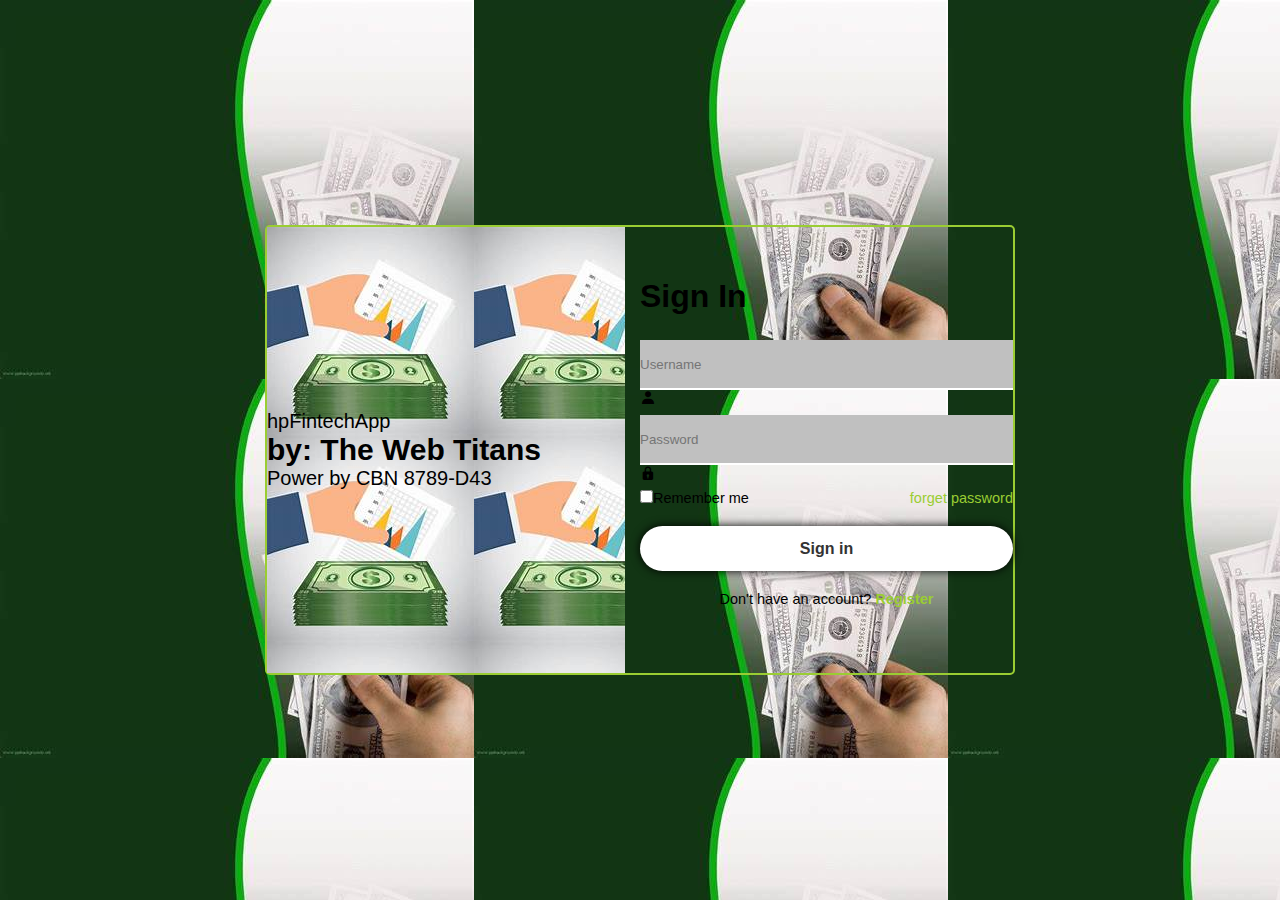
<file: Login/Logout Page/login.html>
<!DOCTYPE html>
<html lang="en">
<head>
    <meta charset="UTF-8">
    <meta name="viewport" content="width=device-width, initial-scale=1.0">
    <link rel="stylesheet" href="login.css">
    <link href='https://unpkg.com/boxicons@2.1.4/css/boxicons.min.css' rel='stylesheet'>
    <title>Login Page</title>
</head>
<body>
    <div class="container">
        <div class="wrapping">
            <header>hpFintechApp</header>
            <h2>by: The Web Titans</h2>
            <footer> Power by CBN 8789-D43</footer>

        </div>

        <div class="wrapper">
            <form action="">
                <h1>Sign In</h1>
                <div class="login">
                    <input type="text" placeholder="Username" required>
                    <i class='bx bxs-user'></i>
                </div>

                <div class="login">
                    <input type="text" placeholder="Password" required>
                    <i class='bx bxs-lock'></i>

                </div>

                <div class="remember-forget">
                    <label><input type="checkbox">Remember me</label>
                    <a href="#">forget password</a>

                </div>
                <button type="submit" class="btn">Sign in</button>

                <div class="Signup-link">
                    <p> Don't have an account? <a href="signup.html">Register</a></p>
                </div>
            </form>
        </div>
    </div>
    
</body>
</html>
</file>
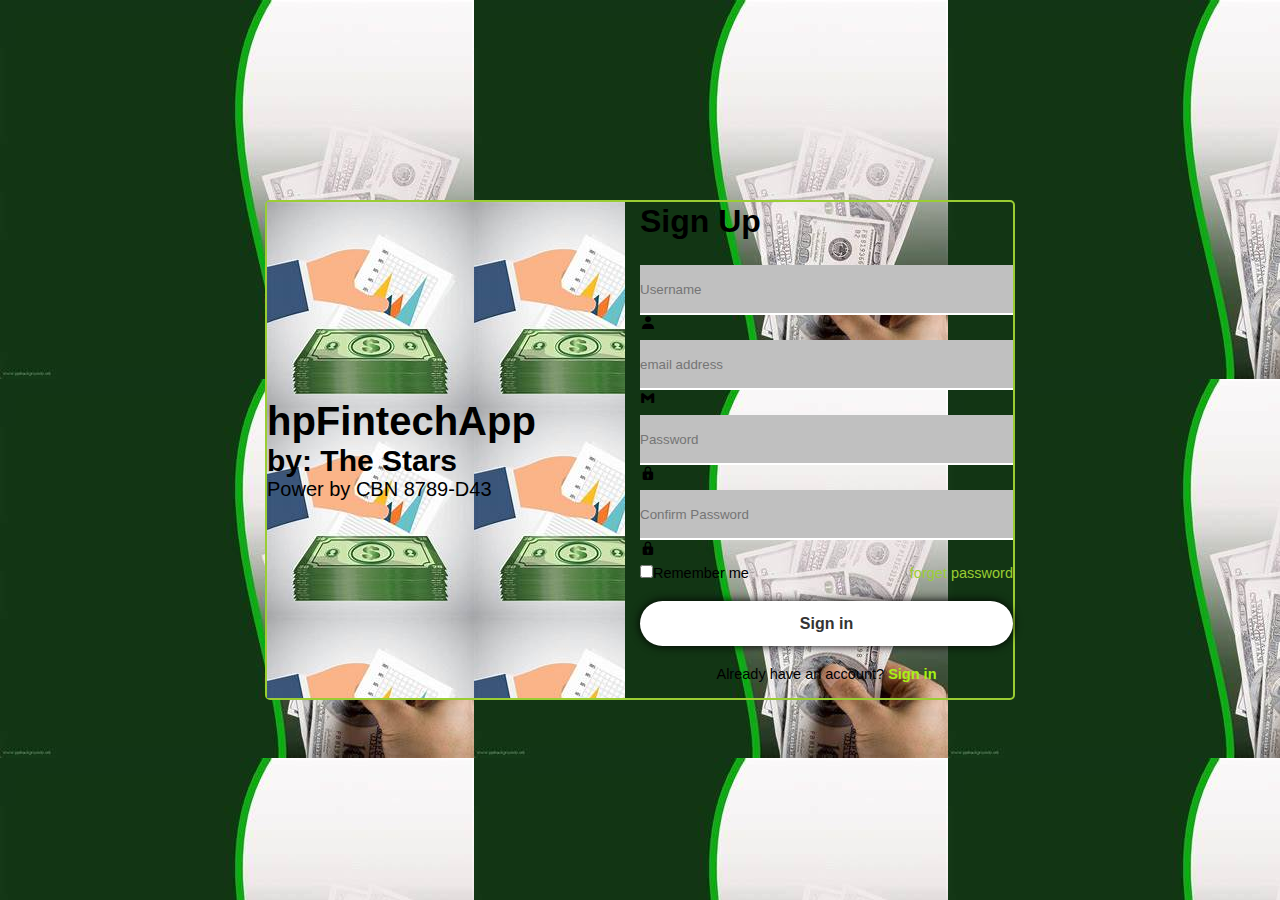
<file: Login/Logout Page/signup.html>
<!DOCTYPE html>
<html lang="en">
<head>
    <meta charset="UTF-8">
    <meta name="viewport" content="width=device-width, initial-scale=1.0">
    <link rel="stylesheet" href="signup.css">
    <link href='https://unpkg.com/boxicons@2.1.4/css/boxicons.min.css' rel='stylesheet'>
    <title>Signup Page</title>
</head>
<body>
    <div class="container">
        <div class="wrapping">
            <h1>hpFintechApp</h1>
            <h2>by: The Stars</h2>
            <footer> Power by CBN 8789-D43</footer>

        </div>

        <div class="wrapper">
            <form action="">
                <h1>Sign Up</h1>
                <div class="login">
                    <input type="text" placeholder="Username" required>
                    <i class='bx bxs-user'></i>
                </div>

                <div class="login">
                    <input type="text" placeholder="email address"
                     required>
                    <i class='bx bxl-gmail' ></i>
                </div>

                <div class="login">
                    <input type="text" placeholder="Password" 
                    required> 
                    <i class='bx bxs-lock'></i>

                    
                </div>
                <div class="login">
                    <input type="text" placeholder="Confirm Password">
                    <i class='bx bxs-lock'></i>
                </div>

                <div class="remember-forget">
                    <label><input type="checkbox">Remember me</label>
                    <a href="#">forget password</a>

                </div>
                <button type="submit" class="btn">Sign in</button>

                <div class="Signup-link">
                    <p> Already have an account? <a href="login.html">Sign in</a></p>
                </div>
            </form>
        </div>
    </div>
    
</body>
</html>
</file>
<file: Login/Logout Page/login.css>
*{
    margin: 0;
    padding: 0;
    box-sizing: border-box;
    font-family: Arial, Helvetica, sans-serif;
}

body{
    display: flex;
    justify-content: center;
    align-items: center;
    min-height: 100vh;
    background: url(moneyimage.jpeg);

}

.container{
    position: relative;
    width: 750px;
    height: 450px;
    background: transparent;
    border: 2px solid yellowgreen;
    border-radius: 5px;
    /* background: url(loginimage.jpeg); */
}

.container .wrapping{
    position: absolute;
    top: 0;
    left: 0;
    width: 48%;
    height: 100%;
    background:radial-gradient(red,yellowgreen);
    display: flex;
    flex-direction: column;
    justify-content: center;
    font-size: 20px;
    background: url(loginimage.jpeg);

}

.container .wrapper{
position: absolute;
top: 0;
right: 0;
width: 50%;
height: 100%;   
display: flex;
flex-direction: column;
justify-content: center;

}

.container .login{
    position: relative;
    width: 100%;
    height: 50px;
    margin: 25px 0;

}

.login input{
    width: 100%;
    height: 100%;
    background: silver;
    border: none;
    outline: none;
    border-bottom: 2px solid #fff;


}

.login label{
    position: absolute;
    top: 50%;
    left: 0;
    transform:translate(-50%)
}

.wrapper .remember-forget{
    display: flex;
    justify-content: space-between;
    font-size: 14.5px;
    margin-top: -15px 0 15px; 
}

.remember-forget a {
    color: yellowgreen ;
    text-decoration: none;

}
.remember-forget a:hover{
    text-decoration: underline;
}

.wrapper .btn{
    width: 100%;
    height: 45px;
    background: #fff;
    border: none;
    outline: none;
    border-radius: 35px;
    box-shadow:0 0 10px rgba(0, 0, 0, 1);
    cursor: pointer;
    font-size: 16px;
    color: #333;
    font-weight: 600;
    margin-top: 20px;

}

.wrapper .Signup-link{
    font-size: 14.5px;
    text-align: center;
    margin: 20px 0 15px;
    align-items: center;
    justify-content: center;
}

.Signup-link p a {
    color: yellowgreen;
    text-decoration: none;
    font-weight: 600;

}

.Signup-link p a:hover{
    text-decoration: underline;
}
</file>
<file: Login/Logout Page/signup.css>
*{
    margin: 0;
    padding: 0;
    box-sizing: border-box;
    font-family: Arial, Helvetica, sans-serif;
}

body{
    display: flex;
    justify-content: center;
    align-items: center;
    min-height: 100vh;
    background: url(moneyimage.jpeg);

}

.container{
    position: relative;
    width: 750px;
    height: 500px;
    background: transparent;
    border: 2px solid yellowgreen;
    border-radius: 5px;
    /* background: url(loginimage.jpeg); */
}

.container .wrapping{
    position: absolute;
    top: 0;
    left: 0;
    width: 48%;
    height: 100%;
    background:radial-gradient(red,yellowgreen);
    display: flex;
    flex-direction: column;
    justify-content: center;
    font-size: 20px;
    background: url(loginimage.jpeg);

}

.container .wrapper{
position: absolute;
top: 0;
right: 0;
width: 50%;
height: 100%;   
display: flex;
flex-direction: column;
justify-content: center;

}

.container .login{
    position: relative;
    width: 100%;
    height: 50px;
    margin: 25px 0;

}

.login input{
    width: 100%;
    height: 100%;
    background: silver;
    border: none;
    outline: none;
    border-bottom: 2px solid #fff;


}

.login label{
    position: absolute;
    top: 50%;
    left: 0;
    transform:translate(-50%)
}

.wrapper .remember-forget{
    display: flex;
    justify-content: space-between;
    font-size: 14.5px;
    margin-top: -15px 0 15px; 
}

.remember-forget a {
    color: yellowgreen ;
    text-decoration: none;

}
.remember-forget a:hover{
    text-decoration: underline;
}

.wrapper .btn{
    width: 100%;
    height: 45px;
    background: #fff;
    border: none;
    outline: none;
    border-radius: 35px;
    box-shadow:0 0 10px rgba(0, 0, 0, 1);
    cursor: pointer;
    font-size: 16px;
    color: #333;
    font-weight: 600;
    margin-top: 20px;

}

.wrapper .Signup-link{
    font-size: 14.5px;
    text-align: center;
    margin: 20px 0 15px;
    align-items: center;
    justify-content: center;
}

.Signup-link p a {
    color: rgb(167, 241, 17);
    text-decoration: none;
    font-weight: 600;

}

.Signup-link p a:hover{
    text-decoration: underline;
}
</file>
